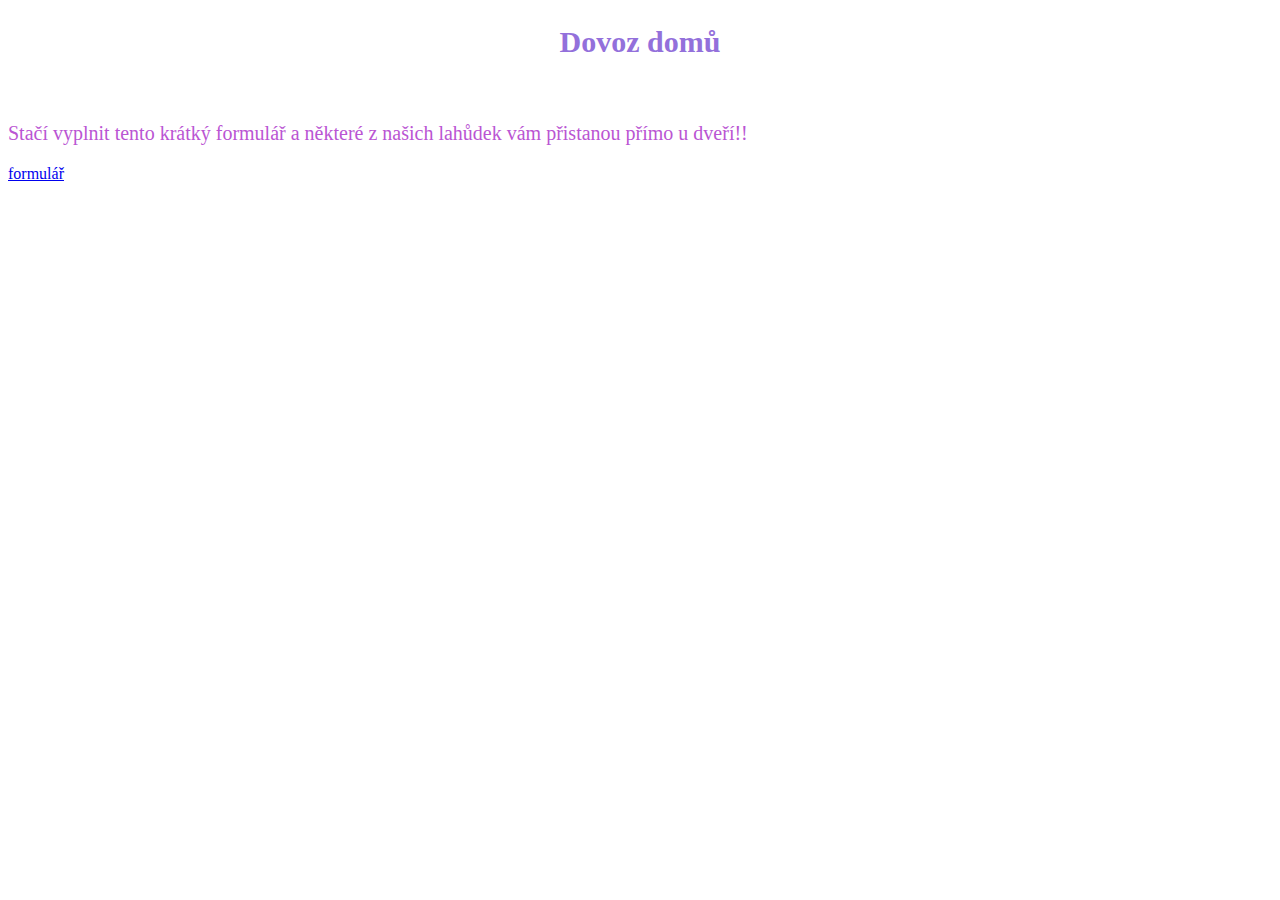
<file: dovoz.html>
<!DOCTYPE html>
<html>
<head>
	<link rel="stylesheet" type="text/css" href="styly.css">
	<meta charset="utf-8">
	<meta name="viewport" content="width=device-width, initial-scale=1">
	<title>Dovoz domů</title>
</head>
<body>
<h2>Dovoz domů</h2>
	<br><p>Stačí vyplnit tento krátký formulář a některé z našich lahůdek vám přistanou přímo u dveří!!</p>
		<a href="formulář.html">formulář</a>
</body>
</html>
</file>
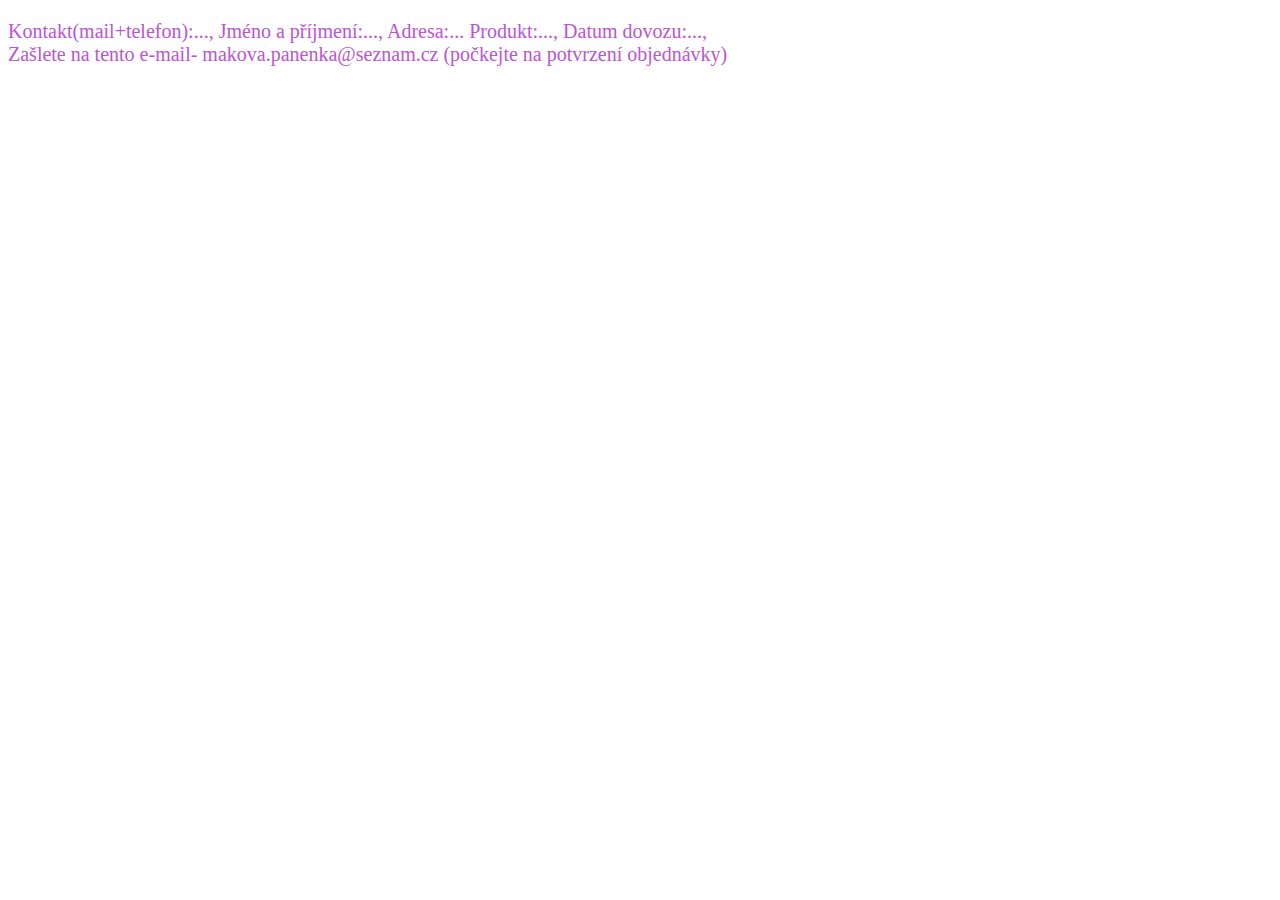
<file: formulář.html>
<!DOCTYPE html>
<html>
<head>
	<link rel="stylesheet" type="text/css" href="styly.css">
	<meta charset="utf-8">
	<meta name="viewport" content="width=device-width, initial-scale=1">
	<title>formulář</title>
</head>
<body>
<p>Kontakt(mail+telefon):...,
Jméno a příjmení:...,
Adresa:...
Produkt:...,
Datum dovozu:...,
<br>Zašlete na tento e-mail- makova.panenka@seznam.cz (počkejte na potvrzení objednávky)</p>
</body>
</html>
</file>
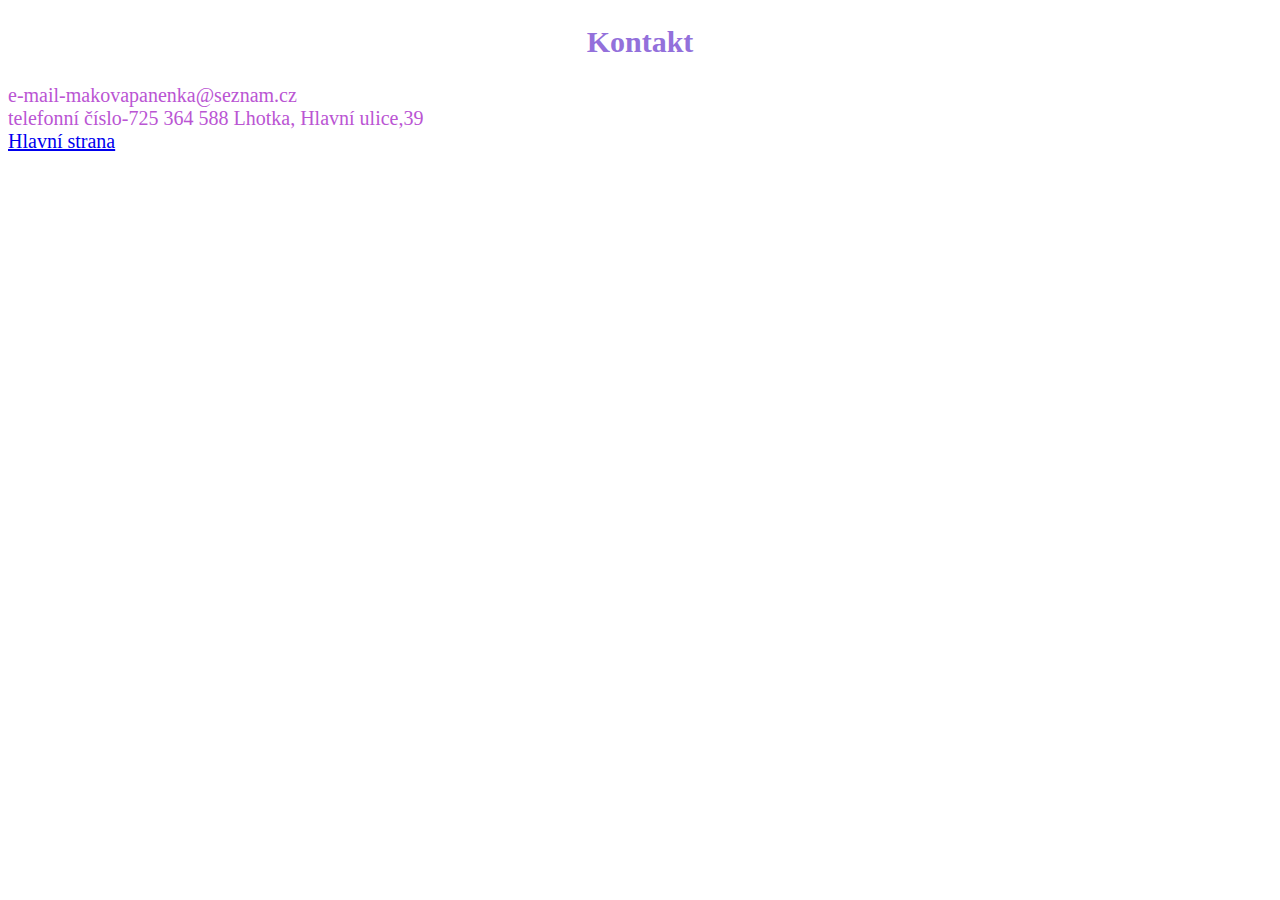
<file: kontakty.html>
<!DOCTYPE html>
<html>
<head><link rel="stylesheet" type="text/css" href="styly.css">
	<meta charset="utf-8">
	<meta name="viewport" content="width=device-width, initial-scale=1">
	<title>kontakt</title>
</head>
<body>

<h2>Kontakt</h2>
	<p>e-mail-makovapanenka@seznam.cz
	<br>telefonní číslo-725 364 588
	Lhotka, Hlavní ulice,39
	<br><a href="index.html">Hlavní strana</a></p>

</body>
</html>
</file>
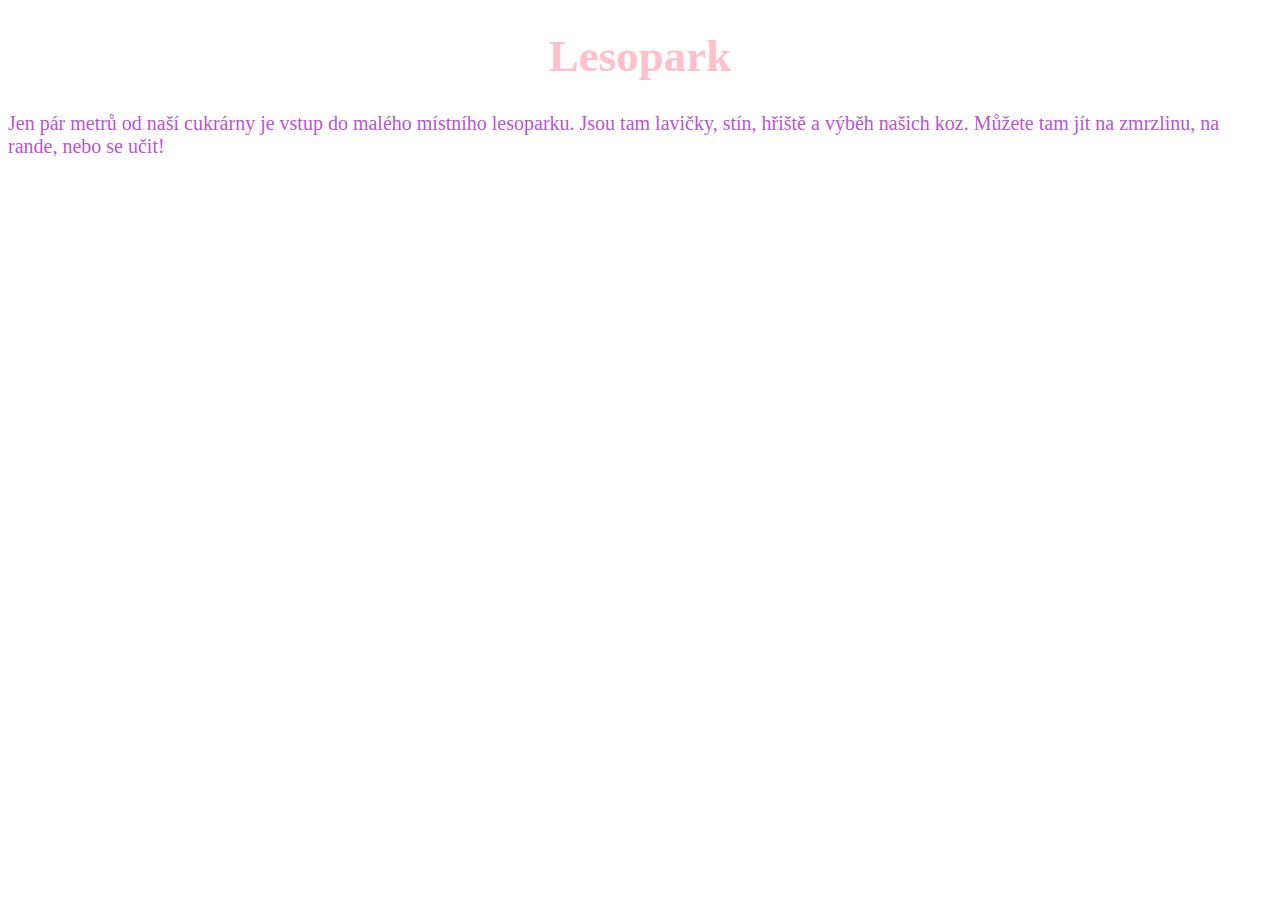
<file: lesopark.html>
<!DOCTYPE html>
 <html>
 <head>  <link rel="stylesheet" type="text/css" href="styly.css">
 	<meta charset="utf-8">
 	<meta name="viewport" content="width=device-width, initial-scale=1">
 	<title>Lesopark</title>
 </head>
 <body>

<h1>Lesopark</h1> 
<p>Jen pár metrů od naší cukrárny je vstup do malého místního lesoparku. Jsou tam lavičky, stín, hřiště a výběh našich koz. Můžete tam jít na zmrzlinu, na rande, nebo se učit!</p>
 </body>
 </html>
</file>
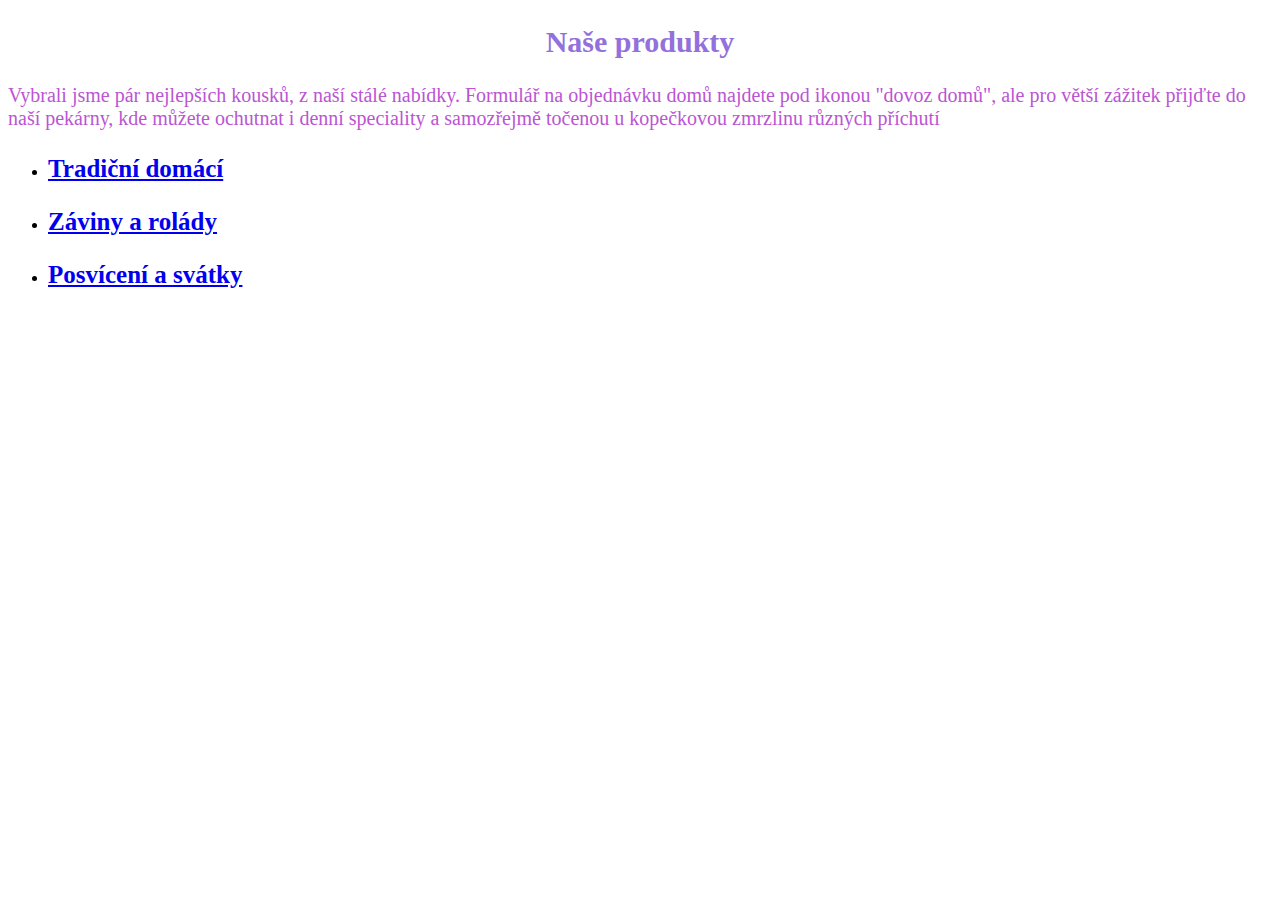
<file: Naše produkty-web.html>
<!DOCTYPE html>
<html>
<head>
	<link rel="stylesheet" type="text/css" href="styly.css">
	<meta charset="utf-8">
	<meta name="viewport" content="width=device-width, initial-scale=1">
	<title>Naše produkty</title>
</head>
<body>
<h2>Naše produkty</h2>
		<p>Vybrali jsme pár nejlepších kousků, z naší stálé nabídky. Formulář na objednávku domů najdete pod ikonou "dovoz domů", ale pro větší zážitek přijďte do naší pekárny, kde můžete ochutnat i denní speciality a samozřejmě točenou u kopečkovou zmrzlinu různých příchutí</p>
		<ul>
	<li><h3><a href="tradi%C4%8Dn%C3%AD.html">Tradiční domácí</a></li></h3>
	<li><h3><a href="z%C3%A1viny%20a%20rol%C3%A1dy.html">Záviny a rolády</a></h3></li>
	<li><h3><a href="posv%C3%ADcen%C3%AD.html">Posvícení a svátky</a></h3>
	</ul>
</body>
</html>
</file>
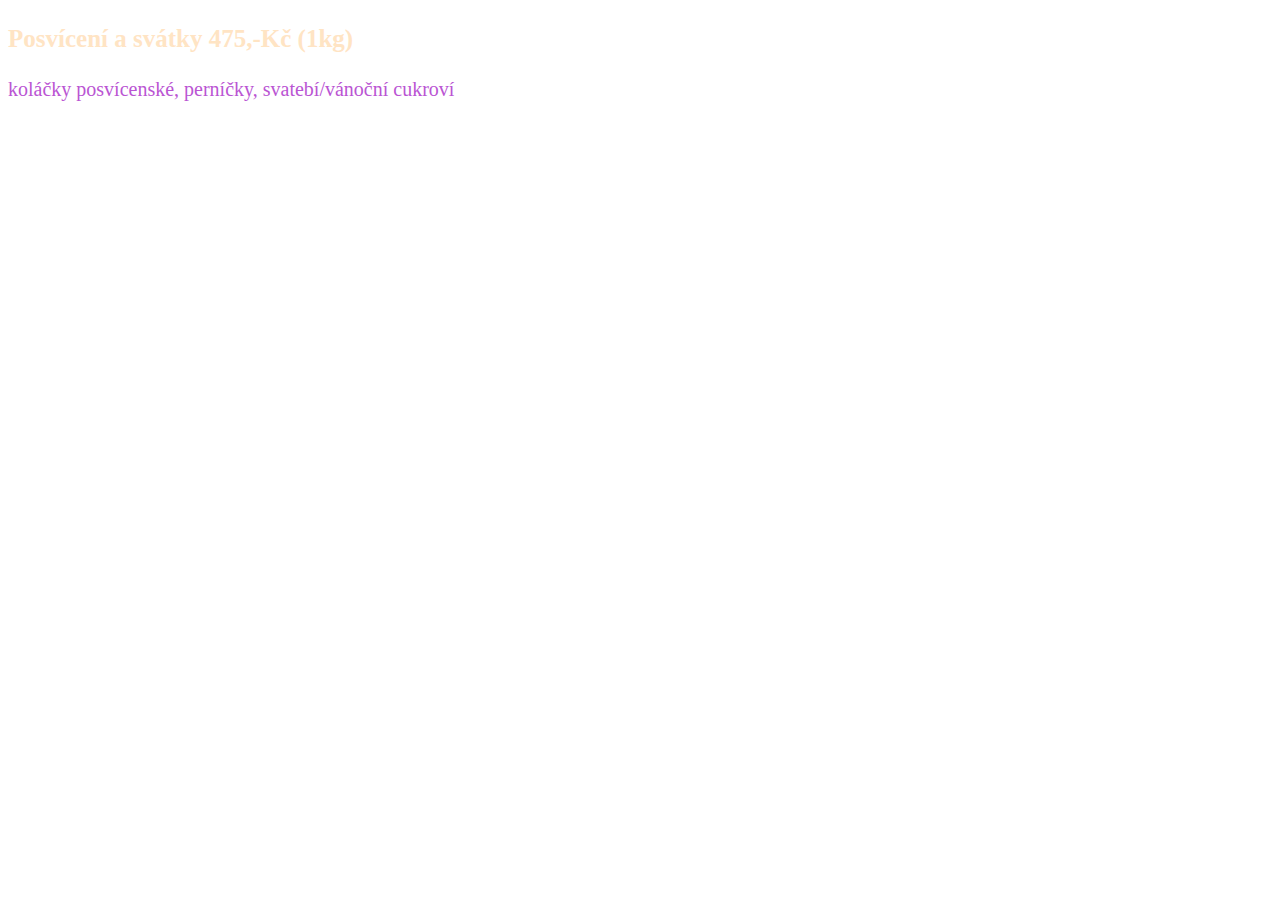
<file: posvícení.html>
<!DOCTYPE html>
<html>
<head>
	<link rel="stylesheet" type="text/css" href="styly.css">
	<meta charset="utf-8">
	<meta name="viewport" content="width=device-width, initial-scale=1">
	<title>Posvícení a svátky</title>
</head>
<body>
<h3>Posvícení a svátky 475,-Kč (1kg)</h3>
		<p>koláčky posvícenské, perníčky, svatebí/vánoční cukroví</p></li>
</body>
</html>
</file>
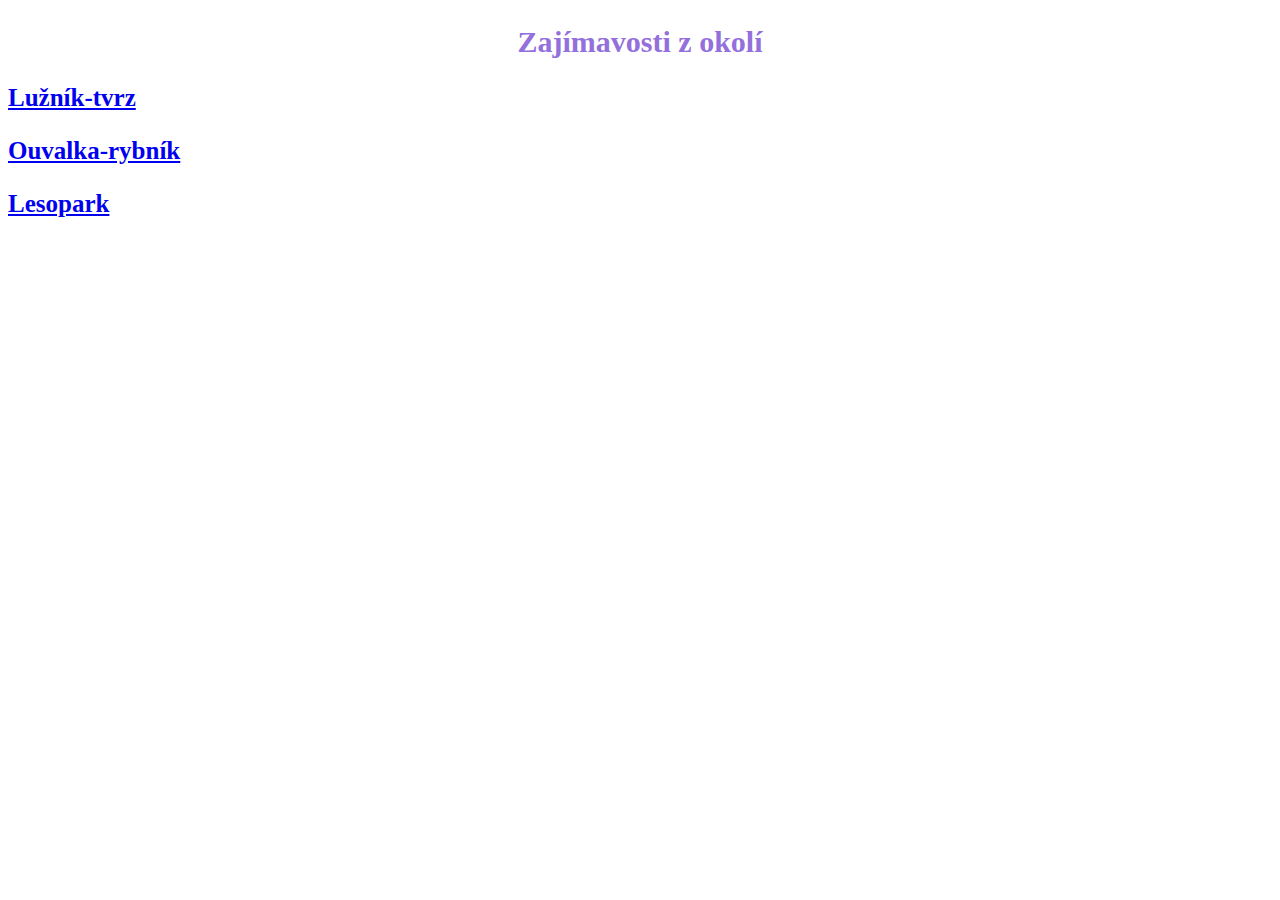
<file: zajímavosti z okolí.html>
<!DOCTYPE html>
<html>
<head>
	<link rel="stylesheet" type="text/css" href="styly.css">
	<meta charset="utf-8">
	<meta name="viewport" content="width=device-width, initial-scale=1">
	<title>Zajímavosti a okolí</title>
</head>
<body>
<h2>Zajímavosti z okolí</h2>
	<h3><a href="hrad.html"target="_blank">Lužník-tvrz</a></h3>
	<h3><a href="rybn%C3%ADk.html"target="_blank">Ouvalka-rybník</a></h3>
	<h3><a href="lesopark.html"target="_blank">Lesopark</a></h3>
</body>
</html>
</file>
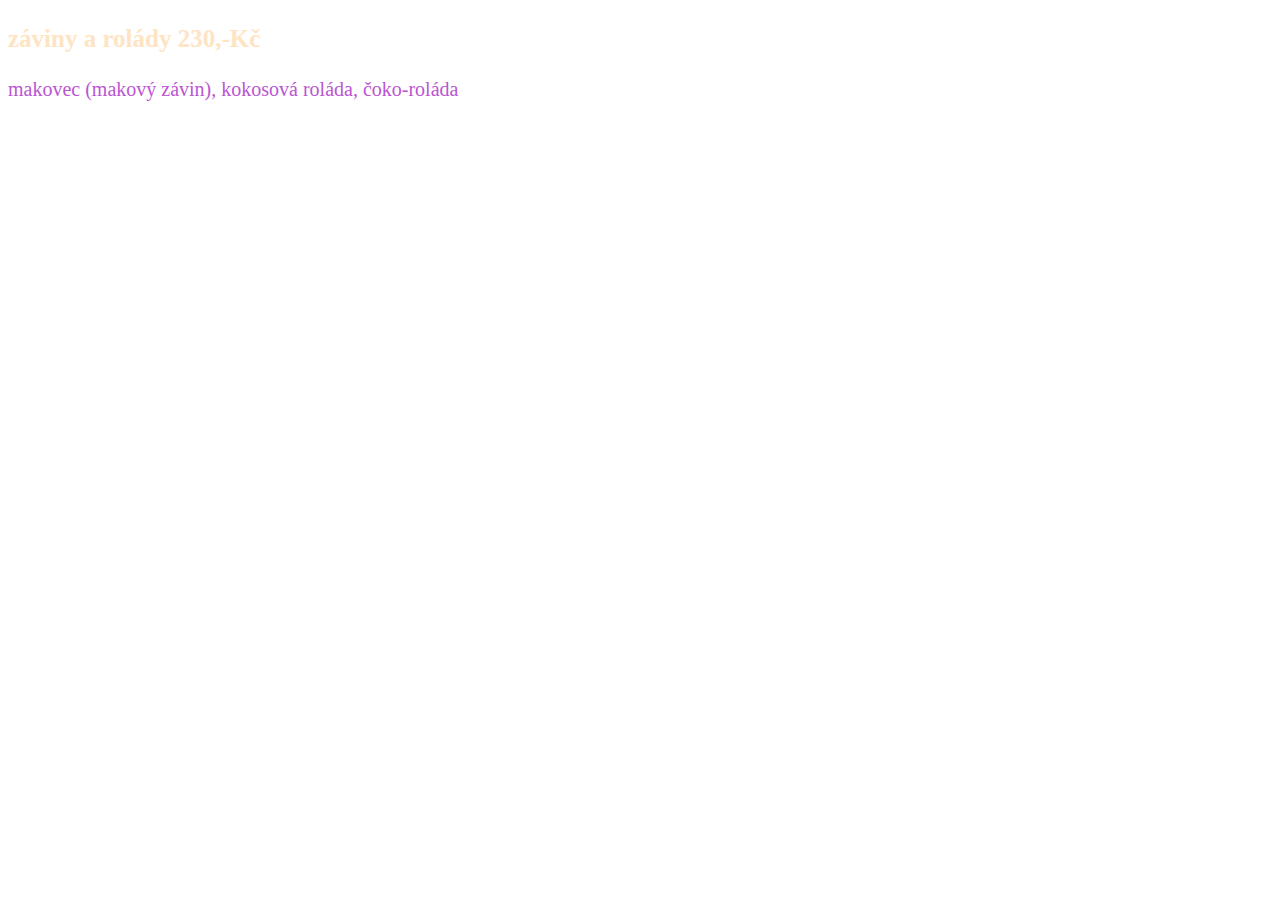
<file: záviny a rolády.html>
<!DOCTYPE html>
<html>
<head>
	<link rel="stylesheet" type="text/css" href="styly.css">
	<meta charset="utf-8">
	<meta name="viewport" content="width=device-width, initial-scale=1">
	<title>záviny a rolády</title>
</head>
<body>
<h3>záviny a rolády 230,-Kč</h3>
		<p>makovec (makový závin), kokosová roláda, čoko-roláda</p>
</body>
</html>
</file>
<file: styly.css>
{background:color: blanchedalmond;}
h1{
	color:pink;
	font-size: 45px;
	font-weight: bold;
	font-family:georgia;
	text-align: center;
}
h2{
	color:mediumpurple;
	font-size: 30px;
	font-weight: bold;
	font-family: papyrus;
	text-align: center;
}
/*background:rgba(220,205,38,0.2)*/
h3{
	color:bisque;
	font-size: 25px;
	font-weight: bold;
	font-family: papyrus;
	text-align: left;

}

p{
	color:mediumorchid;
	font-size: 20px;
	font-weight: normal;
	font-family:papyrus;
	text-align: left;
}
img {
size:inherit}
</file>
